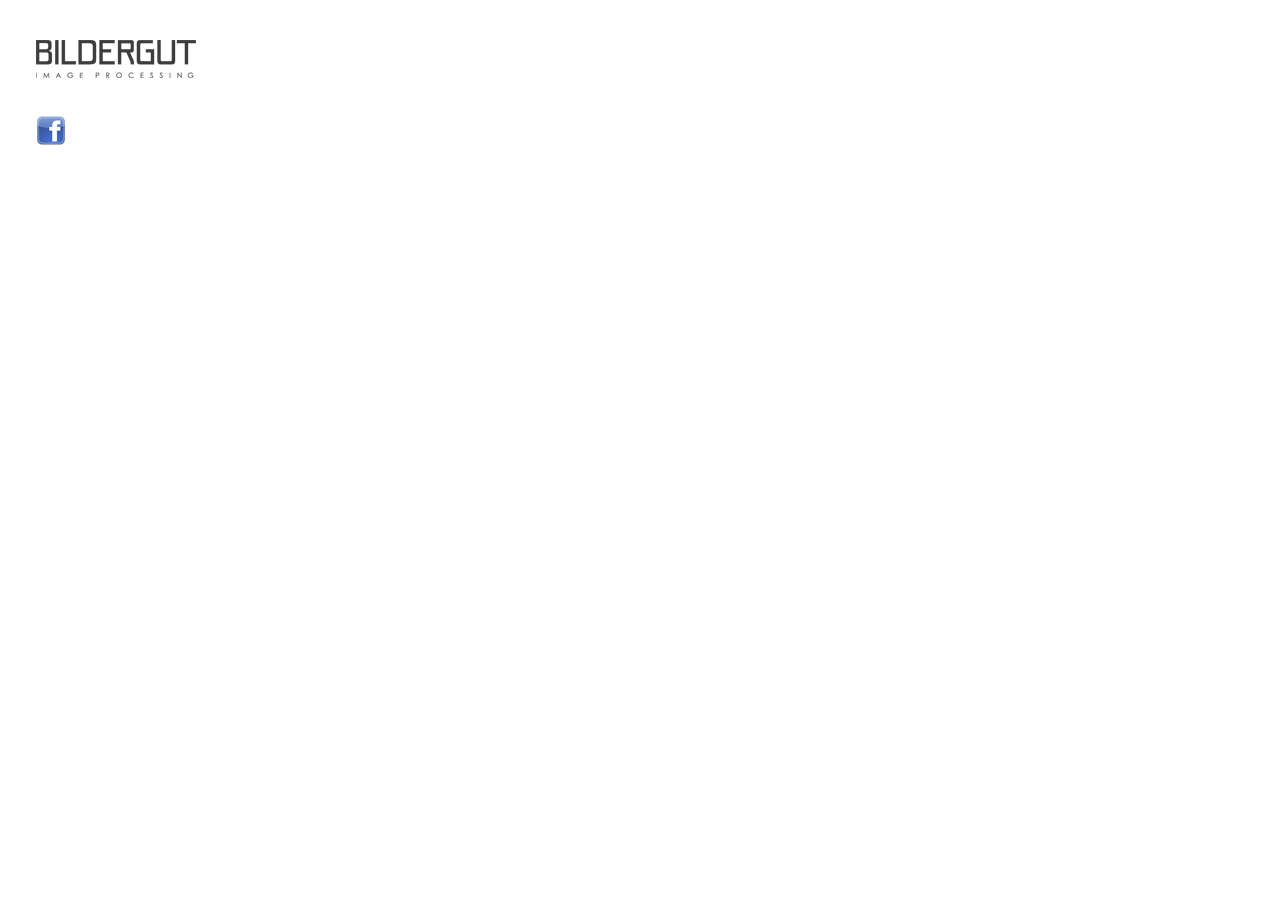
<file: design/dashboard.html>
<!DOCTYPE html PUBLIC "-//W3C//DTD XHTML 1.0 Transitional//EN" "http://www.w3.org/TR/xhtml1/DTD/xhtml1-transitional.dtd">
<html>
  <head>
    <meta http-equiv="Content-Type" content="text/html; charset=utf-8" />
<link rel="icon" href="/favicon.ico" type="image/x-icon" />
<link rel="shortcut icon" href="/favicon.ico" type="image/x-icon" />
    <title>BILDERGUT Image Processing</title>
    <meta name="Keywords" content="Bildergut Bildbearbeitung Fashion Bildnachbearbeitung" />
    <meta name="Description" content="Bildergut Online Portfolio" />
    <meta name="author" content="Bildergut" />
    <meta name="ROBOTS" content="INDEX, FOLLOW" />

    <link rel="stylesheet" type="text/css" media="screen,projection" href="styles.css"/>

    <script type="text/javascript" src="js/jquery-1.6.2.min.js"></script>
	<script type="text/javascript" src="js/jquery.cycle.all.js"></script>
    <script type="text/javascript">

function showme(id) {
	$('#'+id).hide();
	$('.f_'+id).show();
}
function hideme(id) {
	$("#content .projectname").hide();
	$("#content .project").show();
}

$(document).ready(function() {
	$("#content .project").each(function(index) {
		$(this).cycle({ 
			fx:    'fade', 
			requeueTimeout: 2500,
			speed:  1000,
			delay: 0,
			height:160,
			timeout: (Math.random()*10000) + 3000
 		});
	});

});
    </script>
  </head>
  <body class="dashboard">
    <div id="header">
      <ul id="navigation">
        <li id="logo"><a href="/" title="Back to home"></a></li>
      </ul>
      <p id="backlink"></p>
    </div>

    <div id="content">

    <div style="clear:both;"></div>

    </div>
    <div style="clear:both;"></div>
    <div style="margin-top:30px;"><a href="http://www.facebook.com/pages/Bildergut-Image-Processing/256662631032338" target="_blank"><img src="images/facebook_button_white.jpg" width="30" height="30" alt="facebook" /></a></div>

  </body>
</html>
</file>
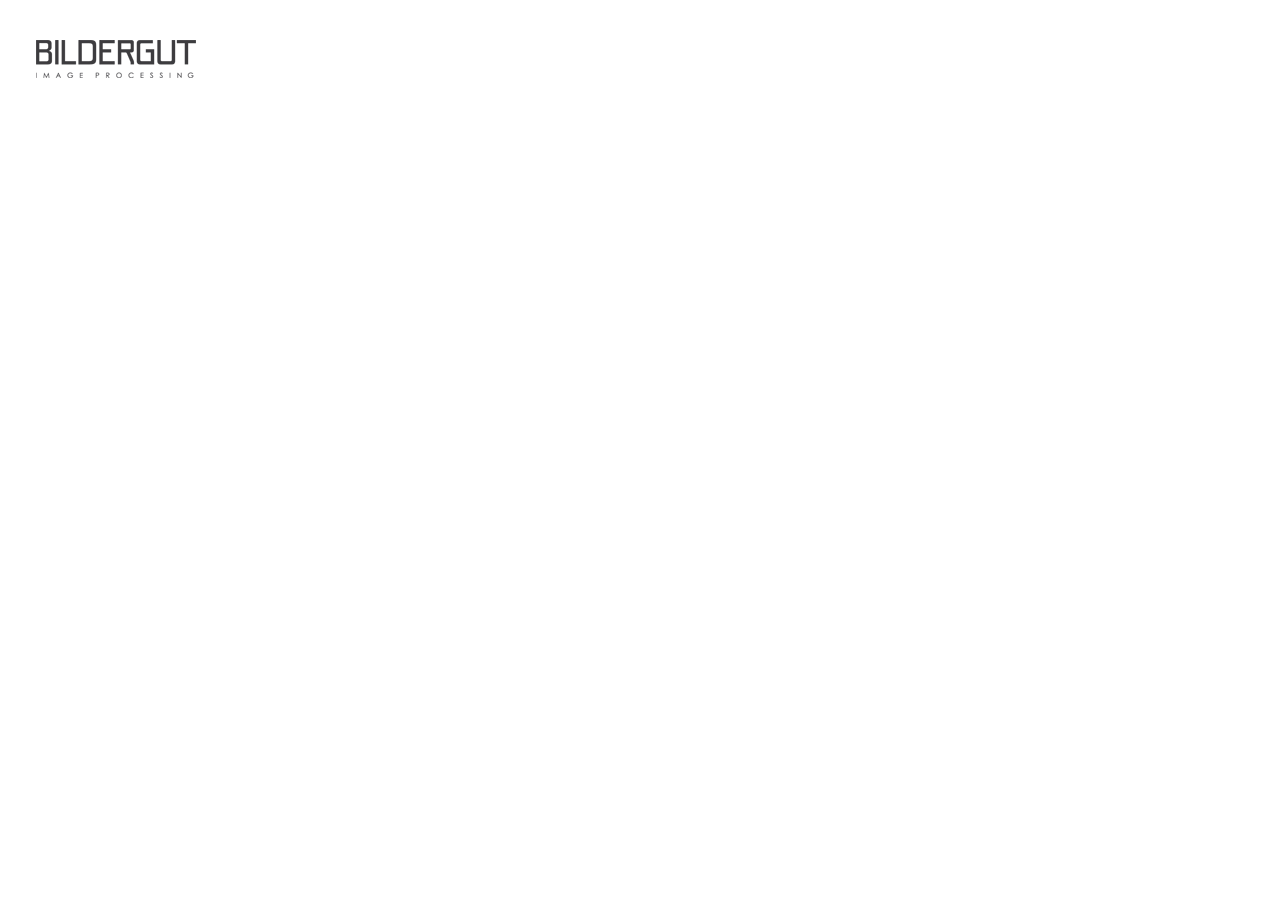
<file: design/page.html>
<!DOCTYPE html PUBLIC "-//W3C//DTD XHTML 1.0 Transitional//EN" "http://www.w3.org/TR/xhtml1/DTD/xhtml1-transitional.dtd">
<html xmlns="http://www.w3.org/1999/xhtml">
<head>
<link rel="icon" href="/favicon.ico" type="image/x-icon" />
<link rel="shortcut icon" href="/favicon.ico" type="image/x-icon" />

<meta http-equiv="Content-Type" content="text/html; charset=utf-8" />
<title>BILDERGUT Image Processing</title>
<meta name="Keywords" content="Daniel Sommer Foto Photographie München Muenchen Starshot Portfolio Lifestyle Action Portrait Mode" />
<meta name="Description" content="POTTENDORFER | COMPOSING Online Portfolio" />
<meta name="Content-Language" content="de" />
<meta name="author" content="POTTENDORFER | COMPOSING" />
<meta name="ROBOTS" content="INDEX, FOLLOW" />
<meta name="revisit-after" content="20 days" />
<script src="js/jquery-1.6.2.min.js" type="text/javascript" language="JavaScript"></script>
<!--script src="js/modernizr-1.7.min.js" type="text/javascript" language="JavaScript"></script-->
<script src="js/jquery.tdslideshow.min.js" type="text/javascript" language="JavaScript"></script>

<link rel="stylesheet" type="text/css" media="screen,projection" href="styles.css"/> 
<link href="slideshow.css" rel="stylesheet" />


</head>
<body>
    <div id="header">
      <ul id="navigation">
        <li id="logo"><a href="/" title="Back to home"></a></li>
      </ul>
    </div>

    
    <div id="content">
        <!-- content goes here -->
    </div>

</body>
</html>
</file>
<file: design/styles.css>
/* Bildergut Less file */
/* declarations */
/* styles */
html {
  height: 100%;
  margin: 0;
}
body {
  font-family: Verdana, Arial, Helvetica, sans-serif;
  font-size: 14px;
  color: black;
  background-color: white;
  margin: 36px;
  padding: 0;
}
body.mainpage {
  height: 100%;
  margin: 0;
  overflow: hidden;
}
body.mainpage #content {
  clear: left;
  position: relative;
  width: 1024px;
  height: 768px;
  margin: 0 auto;
  padding: 0;
}
body.mainpage #top {
  float: left;
  width: 1px;
  height: 50%;
  margin-bottom: -384px;
}
body.dashboard #content {
  /*width: 100%;*/

}
body.dashboard .controls {
  background-color: #000;
  width: 188px;
  height: 160px;
  cursor: pointer;
  color: white;
}
body.dashboard .controls .projecttitle {
  margin: 0;
  padding-left: 7px;
  padding-top: 7px;
  color: #FFF;
  font-size: 12px;
  width: 188px;
}
body.dashboard .fadePictures {
  width: 188px;
  height: 160px;
}
a {
  color: black;
  text-decoration: none;
}
a:link {
  color: black;
}
a:visited {
  color: black;
}
a:active {
  color: black;
}
a:hover {
  color: #b1b2b2;
}
#content p img {
  margin-bottom: 10px;
}
#project-description {
  margin-top: 10px;
  font-size: 12px;
}
#slideshow {
  padding: 0;
  margin: 0;
  width: 1024px;
  height: 768px;
}
#slideshow img {
  margin: 0;
  padding: 0;
  list-style: none;
  width: 1024px;
  height: 768px;
  display: block;
  z-index: 50;
  position: absolute;
}
#slideshow img .current {
  z-index: 51;
}
#infobox {
  background-color: white;
  border-right: 1px solid black;
  z-index: 60;
  display: none;
  position: absolute;
  top: 394px;
  width: 983px;
  height: 200px;
}
#infobox div {
  float: left;
  width: 280px;
  padding: 35px 0 0 40px;
}
#infobox #address {
  height: 140px;
  background: url("images/head_white1.png") no-repeat scroll 40px 20px white;
  padding: 70px 0 0 40px;
}
#controls {
  background-color: white;
  z-index: 70;
  position: relative;
  top: 300px;
  left: 984px;
  width: 40px;
  height: 200px;
}
#controls p {
  padding: 0;
  margin: 0;
  text-align: center;
  display: block;
  /*border-top:1px solid black;*/

}
#controls #enter {
  padding: 36px 0;
  border-top: 0px solid black;
  text-transform: uppercase;
  font-size: 10px;
}
#controls #backarrow, #controls #forwardarrow, #controls #info {
  height: 40px;
  cursor: pointer;
}
#controls #backarrow img, #controls #forwardarrow img, #controls #info img {
  height: 40px;
  width: 40px;
}
#controls #backarrow img:hover {
  background: transparent url(images/prozesspfeilr2_hover.png) no-repeat scroll 0 0;
}
#controls #forwardarrow img:hover {
  background: transparent url(images/prozesspfeill2_hover.png) no-repeat scroll 0 0;
}
#header {
  background: url("images/head_white1.png") no-repeat scroll 0 0 white;
  width: 100%;
}
#header ul {
  list-style-type: none;
  margin: 0;
  padding: 0px 0 0 0;
  font-size: 10px;
}
#header ul li a {
  display: block;
  height: 12px;
}
#header ul li a i {
  display: none;
}
#header ul li#logo a {
  height: 50px;
  width: 160px;
  display: block;
}
#header ul li.backlink {
  margin-top: 10px;
  margin-bottom: 10px;
}
.projectname {
  display: none;
  height: 160px;
  cursor: pointer;
  float: left;
  z-index: 101;
  margin-bottom: 5px;
  background: black;
  color: white;
  position: relative;
}
.projectname p {
  padding-left: 10px;
}
.project {
  cursor: pointer;
  float: left;
  height: 160px;
  margin-bottom: 5px;
}
.detailimg {
  cursor: pointer;
  white-space: nowrap;
}
#galleryview {
  height: 500px;
  margin-top: 18px;
  width: auto;
  white-space: nowrap;
  cursor: pointer;
}
#galleryview img {
  margin: 0px;
  padding: 0px;
}
#galleryswitcher {
  margin-top: 18px;
  position: fixed;
}
#galleryheadline {
  margin-top: 18px;
  position: fixed;
  margin-bottom: 10px;
  margin-top: 20px;
  color: grey;
}
#galleryview_switcher {
  height: 500px;
  width: auto;
  white-space: nowrap;
  cursor: pointer;
  margin-top: 40px;
}
#galleryview_switcher img {
  margin: 0px;
  padding: 0px;
}
.numbers ul {
  list-style-type: none;
  display: inline;
}
.numbers ul .arrow {
  bottom: 4px;
  float: left;
  position: relative;
  right: 35px;
  width: 75px;
}
.numbers ul .arrow li a img {
  margin: 0px;
  padding: 0px;
}
/* fader detail view */
#fader {
  width: 640px;
  /*height: 480px;*/

  height: 500px;
  position: relative;
}
#fader img {
  display: block;
  position: absolute;
  top: 0;
  left: 0;
  z-index: 50;
}
#fader img.current {
  z-index: 51;
}
#thumbs {
  height: 54px;
  padding: 13px 0;
}
#thumbs img {
  float: left;
  margin: 0 13px 0 0;
  border-bottom: 10px solid #FFF;
  cursor: pointer;
}
#thumbs img.current-thumb {
  border-bottom: 10px #ccc solid;
}
.hidden {
  display: none;
}
/* End fader detail view */
#subtitle1 {
  margin-top: 18px;
  position: fixed;
  color: grey;
}
#subtitle2 {
  margin-top: 36px;
  position: fixed;
  color: grey;
}
#subtitle3 {
  margin-top: 70px;
  position: fixed;
  color: grey;
}
#subtitle4 {
  margin-top: 88px;
  position: fixed;
  color: grey;
}
#subtitle5 {
  margin-top: 106px;
  position: fixed;
  color: grey;
}
.visualClear {
  clear: both;
}
#logo-index {
/*  background: url("images/BG_Logo_White_index.png") no-repeat scroll 40px 20px transparent;*/
  height: 94px;
  position: relative;
  top: 390px;
  width: 210px;
  z-index: 50;
}
body.mainpage2 #controls p {
  font-family: Verdana !important;
  font-size: 12px !important;
}
body.mainpage2 #controls #info {
  color: #1A1A1A;
  border-top: 0 solid black;
  padding: 36px 0;
}
body.mainpage2 #controls {
  height: 216px;
  left: 970px;
  position: relative;
  top: 185px;
  width: 54px;
}
body.mainpage2 #logo-index {
  background: url("images/BG_Logo_White_index_Kopie.png") no-repeat scroll 23px 13px transparent;
  height: 94px;
  position: relative;
  top: 339px;
  width: 276px;
  z-index: 50;
}
body.mainpage2 #infobox #address {
  background: url("images/head_white1_Kopie.png") no-repeat scroll 23px 73px white;
  font-size: 11px;
  padding: 76px 0 0 275px;
}
body.mainpage2 #infobox {
  height: 216px;
  position: absolute;
  top: 279px;
  width: 969px;
}
body.mainpage2 #infobox div {
  float: left;
  padding: 25px 0 0 65px;
  width: 280px;
}
body.mainpage2 #controls #enter {
  border-bottom: 1px solid #1A1A1A;
  color: #1A1A1A;
  padding: 18px 0 20px;
}
body.mainpage2 #controls #info {
  background: none repeat scroll 0 0 white;
  border-top: 1px solid #1A1A1A;
  bottom: 2px;
  color: #1A1A1A;
  padding: 0;
  position: relative;
  text-transform: uppercase;
}
body.mainpage2 #controls #info a {
  position: relative;
  top: 19px;
}
body.mainpage2 a:link {
  color: #1A1A1A;
}
#controls p {
  padding: 0;
}
#counter {
  height: 18px;
  padding: 4px 0 0 0;
}
#counter a {
  position: relative;
  top: 5px;
}
#disclaimer {
  float: right !important;
  font-size: 10px;
  padding: 25px 0 0 0 !important;
  width: 325px !important;
}
#people {
  clear: right;
  font-size: 11px;
  padding: 41px 0 0 !important;
  #text-align: center;
  text-transform: uppercase;
}
#controls #backarrow, #controls #forwardarrow {
  padding: 0px;
}
#controls #forwardarrow {
  bottom: 3px;
  position: relative;
}
#controls #backarrow img:hover {
  background: transparent url(images/prozesspfeill2_hover.png) no-repeat scroll 0 0;
}
#controls #forwardarrow img:hover {
  background: transparent url(images/prozesspfeilr2_hover.png) no-repeat scroll 0 0;
}
body.mainpage2 a:hover {
  background: #807f7f;
}
</file>
<file: design/slideshow.css>
#hero {
  /*width: 640px;*/
  height: 500px;
  position: relative; }
  #hero img {
    display: block;
    /*width: 640px;*/
    height: 500px;
    position: absolute;
    top: 0;
    left: 0;
    z-index: 50; }
  #hero img.current {
    z-index: 51; }

.csstransitions #hero img {
  -webkit-transition: opacity 1s ease-in-out;
  -moz-transition: opacity 1s ease-in-out;
  -o-transition: opacity 1s ease-in-out;
  transition: opacity 1s ease-in-out; }
.csstransitions #hero.fastSpeed img {
  -webkit-transition: opacity 0.1s ease-in-out;
  -moz-transition: opacity 0.1s ease-in-out;
  -o-transition: opacity 0.1s ease-in-out;
  transition: opacity 0.1s ease-in-out; }

#thumbs {
  height: 40px;
  padding: 13px 0; }
  #thumbs img {
    height: 40px;
    width: 50px;
    float: left;
    margin: 0 13px 0 0;
    border-bottom: 10px solid #FFF;
    cursor: pointer; }
  #thumbs img.current-thumb {
    border-bottom: 10px #ccc solid; }

body {
  font-family: sans-serif; }
</file>
